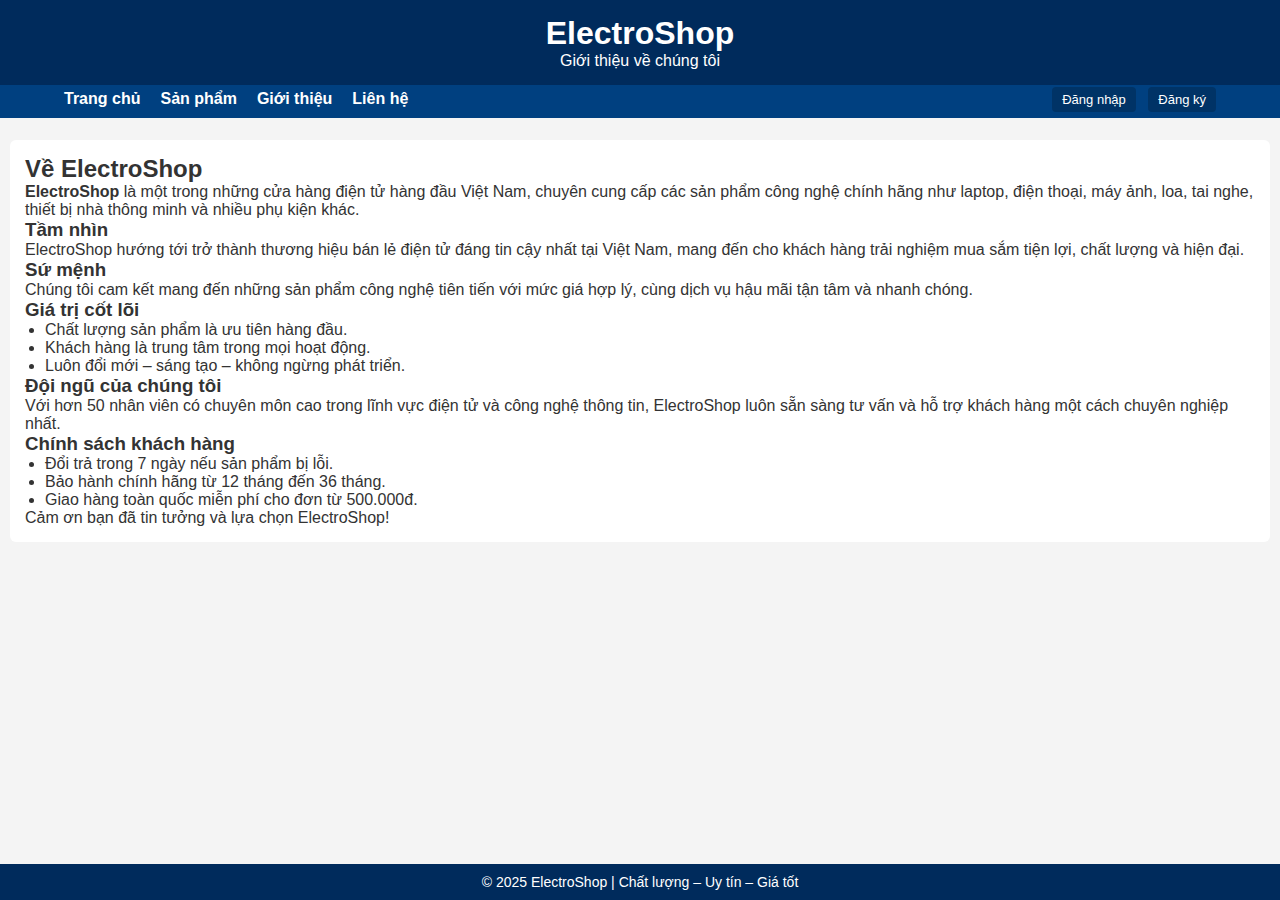
<file: about.html>
<!DOCTYPE html>
<html lang="vi">
<head>
  <meta charset="UTF-8">
  <title>ElectroShop - Giới thiệu</title>
  <link rel="stylesheet" href="style.css">
</head>
<body>
  <header>
    <h1>ElectroShop</h1>
    <p>Giới thiệu về chúng tôi</p>
  </header>

  <nav>
    <div class="nav-container">
      <div class="nav-links">
        <a href="index.html">Trang chủ</a>
        <a href="products.html">Sản phẩm</a>
        <a href="about.html">Giới thiệu</a>
        <a href="contact.html">Liên hệ</a>
      </div>
      <div class="user-links">
        <a href="#">Đăng nhập</a>
        <a href="#">Đăng ký</a>
      </div>
    </div>
  </nav>

  <main>
    <h2>Về ElectroShop</h2>
    <p><strong>ElectroShop</strong> là một trong những cửa hàng điện tử hàng đầu Việt Nam, chuyên cung cấp các sản phẩm công nghệ chính hãng như laptop, điện thoại, máy ảnh, loa, tai nghe, thiết bị nhà thông minh và nhiều phụ kiện khác.</p>

    <h3>Tầm nhìn</h3>
    <p>ElectroShop hướng tới trở thành thương hiệu bán lẻ điện tử đáng tin cậy nhất tại Việt Nam, mang đến cho khách hàng trải nghiệm mua sắm tiện lợi, chất lượng và hiện đại.</p>

    <h3>Sứ mệnh</h3>
    <p>Chúng tôi cam kết mang đến những sản phẩm công nghệ tiên tiến với mức giá hợp lý, cùng dịch vụ hậu mãi tận tâm và nhanh chóng.</p>

    <h3>Giá trị cốt lõi</h3>
    <ul>
      <li>Chất lượng sản phẩm là ưu tiên hàng đầu.</li>
      <li>Khách hàng là trung tâm trong mọi hoạt động.</li>
      <li>Luôn đổi mới – sáng tạo – không ngừng phát triển.</li>
    </ul>

    <h3>Đội ngũ của chúng tôi</h3>
    <p>Với hơn 50 nhân viên có chuyên môn cao trong lĩnh vực điện tử và công nghệ thông tin, ElectroShop luôn sẵn sàng tư vấn và hỗ trợ khách hàng một cách chuyên nghiệp nhất.</p>

    <h3>Chính sách khách hàng</h3>
    <ul>
      <li>Đổi trả trong 7 ngày nếu sản phẩm bị lỗi.</li>
      <li>Bảo hành chính hãng từ 12 tháng đến 36 tháng.</li>
      <li>Giao hàng toàn quốc miễn phí cho đơn từ 500.000đ.</li>
    </ul>

    <p>Cảm ơn bạn đã tin tưởng và lựa chọn ElectroShop!</p>
  </main>

  <footer>
    <p>© 2025 ElectroShop | Chất lượng – Uy tín – Giá tốt</p>
  </footer>
</body>
</html>
</file>
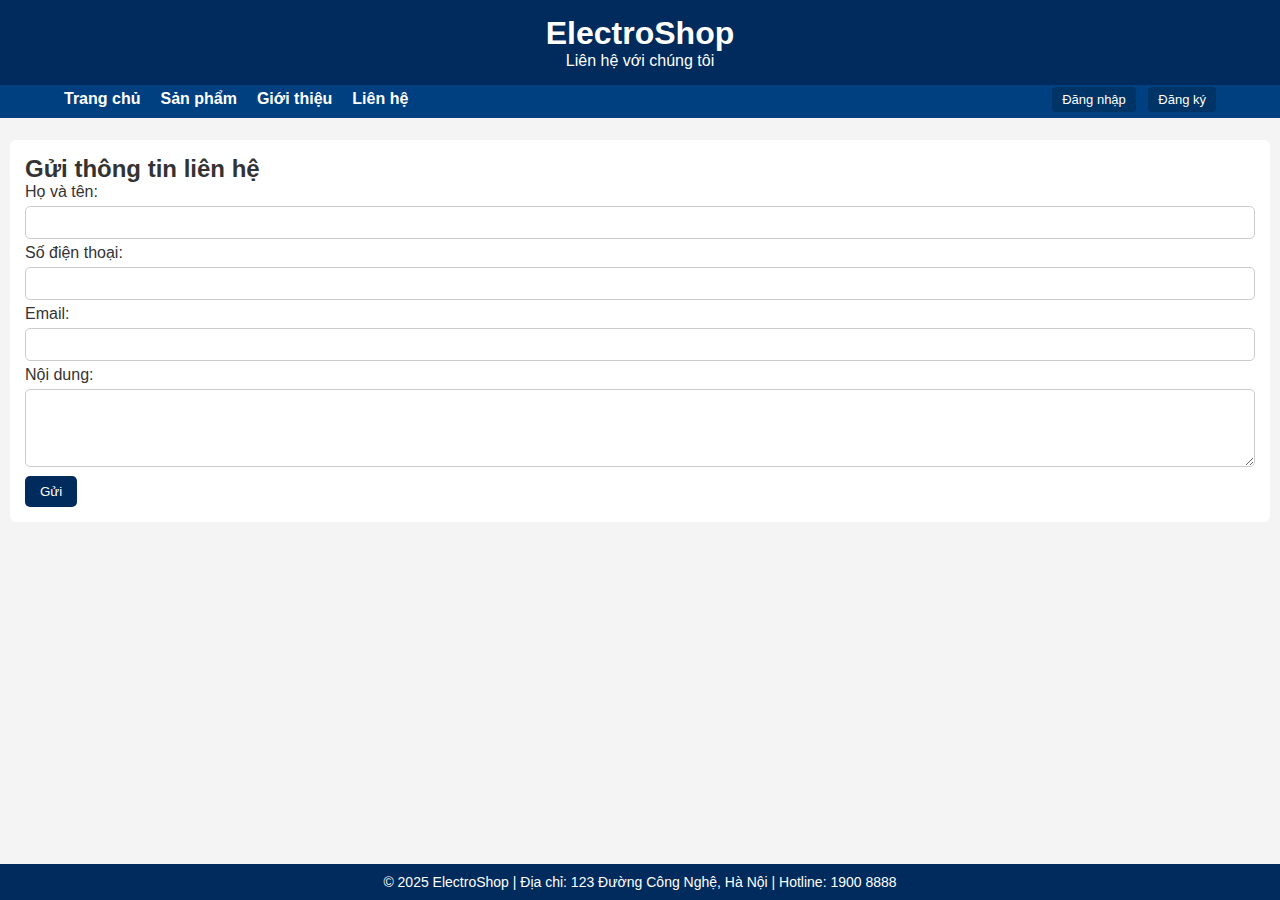
<file: contact.html>
<!DOCTYPE html>
<html lang="vi">
<head>
  <meta charset="UTF-8">
  <title>ElectroShop - Liên hệ</title>
  <link rel="stylesheet" href="style.css">
</head>
<body>
  <header>
    <h1>ElectroShop</h1>
    <p>Liên hệ với chúng tôi</p>
  </header>

  <nav>
    <div class="nav-container">
      <div class="nav-links">
        <a href="index.html">Trang chủ</a>
        <a href="products.html">Sản phẩm</a>
        <a href="about.html">Giới thiệu</a>
        <a href="contact.html">Liên hệ</a>
      </div>
      <div class="user-links">
        <a href="#">Đăng nhập</a>
        <a href="#">Đăng ký</a>
      </div>
    </div>
  </nav>

  <main>
    <h2>Gửi thông tin liên hệ</h2>
    <form>
      <label>Họ và tên:</label>
      <input type="text" name="name" required>
      <label>Số điện thoại:</label>
      <input type="text" số điện thoại="số điện thoại" required>
      <label>Email:</label>
      <input type="email" name="email" required>
      <label>Nội dung:</label>
      <textarea rows="4" name="message" required></textarea>
      <button type="submit">Gửi</button>
    </form>
  </main>

  <footer>
    <p>© 2025 ElectroShop | Địa chỉ: 123 Đường Công Nghệ, Hà Nội | Hotline: 1900 8888</p>
  </footer>
</body>
</html>
</file>
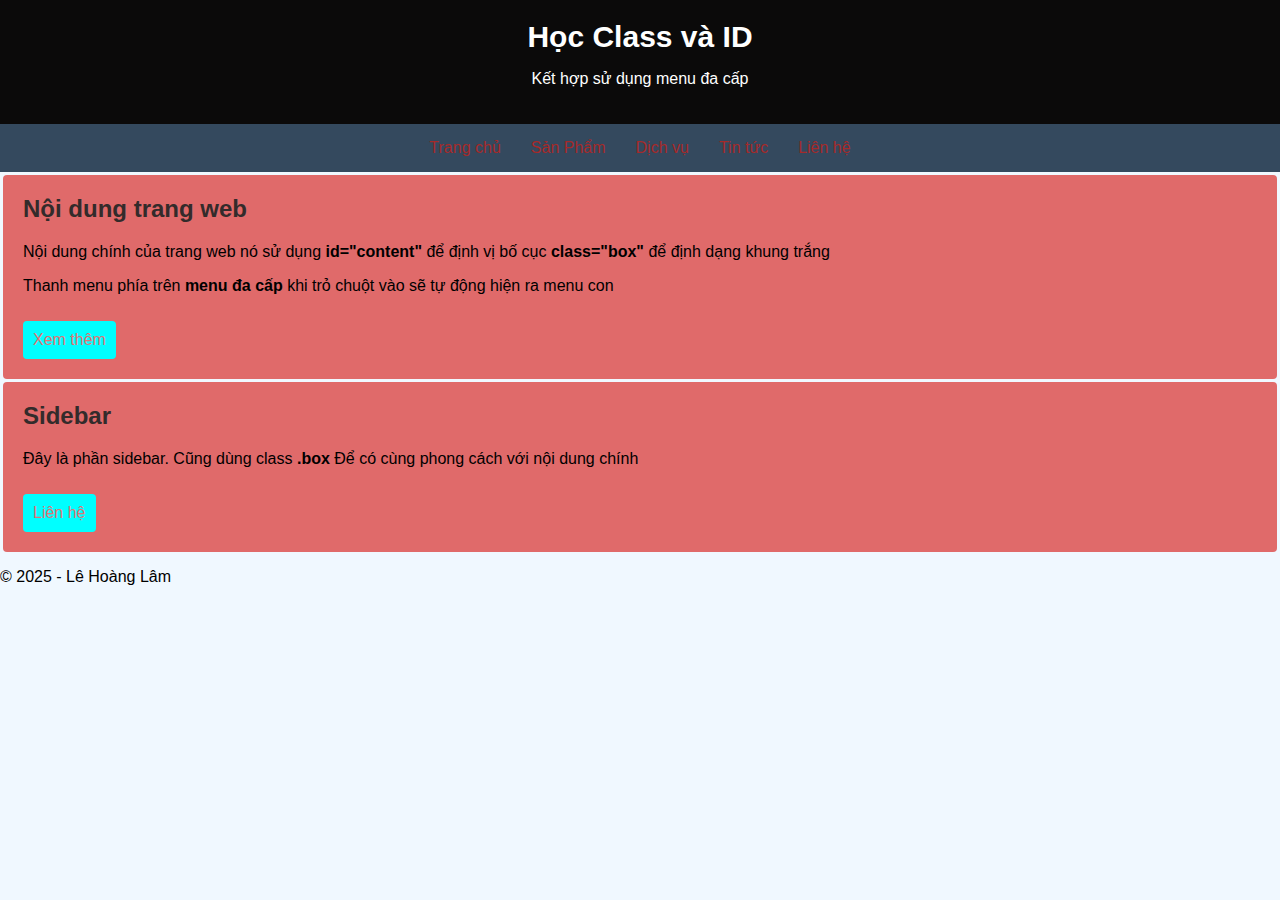
<file: menubochon copy.html>
<!DOCTYPE html>
<html lang="en">
<head>
    <meta charset="UTF-8">
    <meta name="viewport" content="width=device-width, initial-scale=1.0">
    <title>Học menu đa cấp và bộ chọn ID, Class</title>
    <link rel="stylesheet" href="menu.css">
</head>
<body>
    <!-- Khối header-->
    <div id="header">
        <h1>Học Class và ID</h1>
        <p>Kết hợp sử dụng menu đa cấp</p>
    </div>
    <!-- Khối menu-->
     <div id="menu">
        <ul id="menu-1">
            <li><a href="">Trang chủ</a></li>
            <li>
                <a href="">Sản Phẩm</a>
                <ul id="menu-2">
                    <li>
                        <a href="">Điện thoại</a>
                        <ul id="menu-3">
                            <li><a href="">Iphone</a></li>
                            <li><a href="">Samsung</a></li>
                            <li><a href="">Oppo</a></li>
                        </ul>
                    </li>
                    <li>
                        <a href="">Laptop</a>
                        <ul id="menu-3">
                           <li><a href="">DELL</a></li>
                           <li><a href="">HP</a></li>
                           <li><a href="">ACER</a></li>
                        </ul>
                      <li>
                        <a href="">Phụ kiện</a>
                        <ul id="menu-3">
                            <li><a href="">Tai nghe</a></li>
                            <li><a href="">Sạc</a></li>
                            <li><a href="">Ốp lưng</a></li>
                        </ul>
                    </li>
                </ul>
            </li>
            <li><a href="">Dịch vụ</a></li>
            <li><a href="">Tin tức</a></li>
            <li><a href="">Liên hệ</a></li>
        </ul>
     </div>
     <!-- Khối tạo nội dung-->
      <div id="main">
        <div id="content" class="box">
            <h2 class="title">Nội dung trang web</h2>
            <p>Nội dung chính của trang web
                nó sử dụng <b>id="content"</b> để định vị bố cục
                <b>class="box"</b> để định dạng khung trắng
            </p>
            <p>
                Thanh menu phía trên <b>menu đa cấp</b>
                khi trỏ chuột vào sẽ tự động hiện ra menu con
            </p>
            <a href="" class="btn">Xem thêm</a>
        </div>
        <div id="sidebar" class="box">
            <h2 class="title">Sidebar</h2>
            <p>Đây là phần sidebar. Cũng dùng class <b>.box</b>
                Để có cùng phong cách với nội dung chính
            </p>
            <a href="" class="btn">Liên hệ</a>
        </div>
      </div>
      <!-- Khối footer -->
       <div>
        <p>&copy; 2025 - Lê Hoàng Lâm</p>
       </div>
</body>
</html>
</file>
<file: style.css>
* {
  box-sizing: border-box;
  margin: 0;
  padding: 0;
}

html {
  scroll-behavior: smooth; /* Cuộn mượt khi click menu */
}

body {
  font-family: Arial, sans-serif;
  background-color: #f4f4f4;
  color: #333;
  padding-top: 130px; /* tránh bị header che */
  padding-bottom: 60px; /* tránh bị footer che */
}

/* --- HEADER --- */
header {
  position: fixed;
  top: 0;
  left: 0;
  width: 100%;
  background-color: #002b5c;
  color: white;
  text-align: center;
  padding: 15px 0;
  z-index: 1000;
}

/* --- NAV --- */
nav {
  position: fixed;
  top: 80px;
  left: 0;
  width: 100%;
  background-color: #004080;
  padding: 10px 0;
  z-index: 999;
}

.nav-container {
  width: 90%;
  margin: auto;
  display: flex;
  justify-content: space-between;
  align-items: center;
}

.nav-links {
  display: flex;
  gap: 20px;
}

.nav-links a {
  color: white;
  text-decoration: none;
  font-weight: bold;
}

.nav-links a:hover {
  color: #ffcc00;
}

/* --- Đăng nhập / Đăng ký --- */
.user-links a {
  color: #fff;
  text-decoration: none;
  background-color: #003366;
  padding: 5px 10px;
  border-radius: 4px;
  font-size: 13px;
  margin-left: 8px;
}

.user-links a:hover {
  background-color: #ffcc00;
  color: #003366;
}

/* --- Banner --- */
.banner {
  background-color: white;
  text-align: center;
  margin: 10px;
  padding: 10px;
  border-radius: 6px;
  border: 1px solid #ccc;
}

/* --- Main --- */
main {
  background-color: white;
  margin: 10px;
  padding: 15px;
  border-radius: 6px;
}

section {
  margin-bottom: 60px;
}

section h2 {
  color: #002b5c;
  margin-bottom: 10px;
  border-bottom: 2px solid #002b5c;
  padding-bottom: 5px;
}

/* --- Footer --- */
footer {
  position: fixed;
  bottom: 0;
  left: 0;
  width: 100%;
  background-color: #002b5c;
  color: white;
  text-align: center;
  padding: 10px;
  font-size: 14px;
}

/* --- Card sản phẩm --- */
.product-grid {
  text-align: center;
}

.product-card {
  display: inline-block;
  width: 30%;
  margin: 1%;
  background-color: #f9f9f9;
  border: 1px solid #ccc;
  border-radius: 8px;
  padding: 10px;
  vertical-align: top;
}

.product-card img {
  width: 90%;
  height: 160px;
  object-fit: cover;
  border-radius: 5px;
}

.product-card h3 {
  margin: 8px 0;
}

.product-card p {
  font-size: 14px;
}

.product-card button {
  margin-top: 5px;
  padding: 6px 12px;
  background-color: #002b5c;
  color: white;
  border: none;
  border-radius: 4px;
  cursor: pointer;
}

.product-card button:hover {
  background-color: #004080;
}

/* --- Form liên hệ --- */
#contact form {
  max-width: 400px;
  margin: 0 auto;
  text-align: left;
}

form input, form textarea {
  width: 100%;
  padding: 8px;
  margin: 5px 0;
  border-radius: 5px;
  border: 1px solid #ccc;
}

form button {
  background-color: #002b5c;
  color: white;
  padding: 8px 15px;
  border: none;
  border-radius: 5px;
  cursor: pointer;
}

form button:hover {
  background-color: #004080;
}

/* --- Danh sách trong Giới thiệu --- */
ul {
  margin-left: 20px;
}

/* Bù trừ vị trí cuộn cho các phần */
section {
  scroll-margin-top: 150px; 
}
</file>
<file: menu.css>
body{
    font-family: Arial, Helvetica, sans-serif;
    margin: 0;
    padding: 0;
    background-color: aliceblue;
}
a{
    text-decoration: none;
    color: brown;
}
.box{
    background-color: rgb(224, 106, 106);
    padding: 20px;
    margin: 3px;
    border-radius: 4px;
}
.title{
    color:rgb(51, 43, 43);
    margin-top: 0;
}
.btn{
    padding: 10px;
    background-color: aqua;
    color:rgb(224, 116, 116);
    border-radius: 4px;
    margin-top: 10px;
    display:inline-block;
    transition: background 0.3s;
}
.btn:hover{
    background-color: rgb(242, 255, 240);
}
#header{
    background-color: rgb(11, 10, 10);
    color: white;
    text-align: center;
    padding: 20px;
}
#header h1{
    font-size: 30px;
    margin: 0;
}
#menu{
    background-color: #34495e;
}
#menu ul{
    list-style: none;
    margin: 0;
    padding: 0;
    display: flex;
    justify-content: center;
}
#menu #menu-1 li{
    position: relative;
}
#menu ul li a{
    display: block;
    padding: 15px;
}
#menu ul li:hover{
    background-color: green;
}
#menu ul li ul{
    display: none;
    position: absolute;
    top: 100px;
    left: 0;
    background-color: #34495e;
    min-width: 180px;
    flex-direction: column;
    z-index: 100;
}
#menu ul li:hover ul{
    display: flex;
}
#menu ul li ul li ul{
    top: 0;
    left: 100%;
}
#mail{
    display: flex;
    max-width: 1200px;
    margin: 20px auto;
    gap: 20px;
}
#content{
    flex: 3;
}
#sidebar{
    flex: 1;
}
#footer{
    background-color: #2c3e50;
    color: white;
    text-align: center;
    padding: 15px 0;
    margin-top: 20px;
}
#footer p{
    margin: 0;
}
#menu #menu-1 li #menu-2 li #menu-3{
    display: none;
}
#menu #menu-1 li #menu-2 li:hover #menu-3{
    display: flex;
}
</file>
